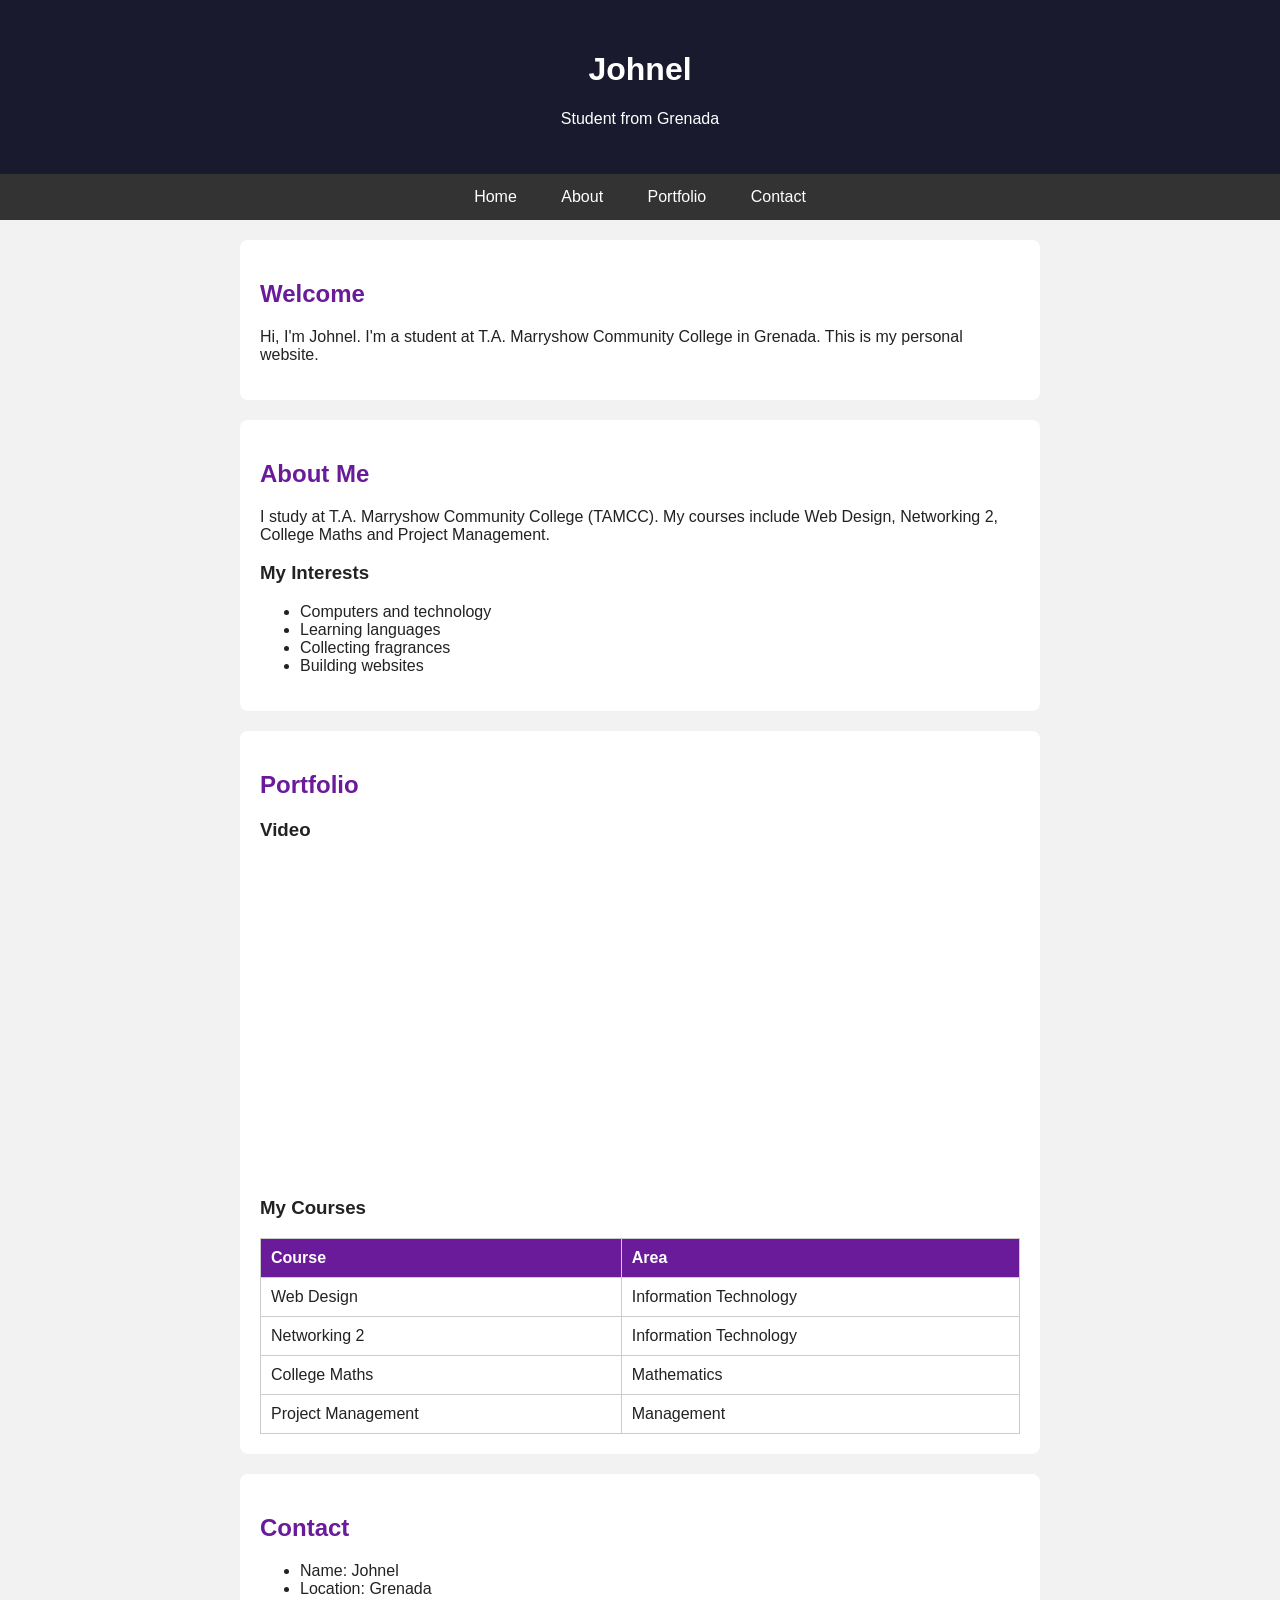
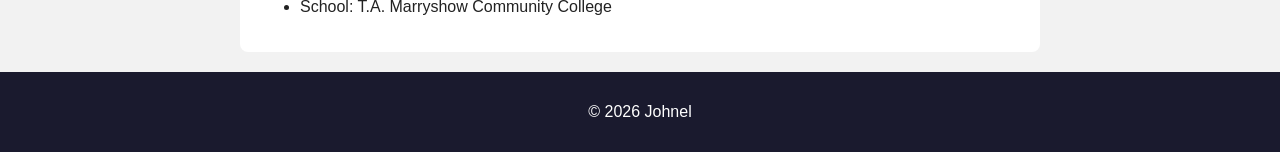
<file: index.html>
<!DOCTYPE html>
<html lang="en">
<head>
  <meta charset="UTF-8">
  <meta name="viewport" content="width=device-width, initial-scale=1.0">
  <title>Johnel | Personal Website</title>
  <link rel="stylesheet" href="style.css">
</head>
<body>

  <!-- Header -->
  <header>
    <h1>Johnel</h1>
    <p>Student from Grenada</p>
  </header>

  <!-- Navigation menu -->
  <nav>
    <ul>
      <li><a href="#home">Home</a></li>
      <li><a href="#about">About</a></li>
      <li><a href="#portfolio">Portfolio</a></li>
      <li><a href="#contact">Contact</a></li>
    </ul>
  </nav>

  <main>

    <!-- Home section -->
    <section id="home">
      <h2>Welcome</h2>
      <p>
        Hi, I'm Johnel. I'm a student at T.A. Marryshow Community College in Grenada.
        This is my personal website.
      </p>
    </section>

    <!-- About section -->
    <section id="about">
      <h2>About Me</h2>
      <p>
        I study at T.A. Marryshow Community College (TAMCC).
        My courses include Web Design, Networking 2, College Maths and Project Management.
      </p>

      <h3>My Interests</h3>
      <ul>
        <li>Computers and technology</li>
        <li>Learning languages</li>
        <li>Collecting fragrances</li>
        <li>Building websites</li>
      </ul>
    </section>

    <!-- Portfolio section -->
    <section id="portfolio">
      <h2>Portfolio</h2>

      <h3>Video</h3>
      <iframe
        src="https://www.youtube.com/embed/0GrvfwDoQ3M"
        title="YouTube video"
        allowfullscreen>
      </iframe>

      <h3>My Courses</h3>
      <table>
        <tr>
          <th>Course</th>
          <th>Area</th>
        </tr>
        <tr>
          <td>Web Design</td>
          <td>Information Technology</td>
        </tr>
        <tr>
          <td>Networking 2</td>
          <td>Information Technology</td>
        </tr>
        <tr>
          <td>College Maths</td>
          <td>Mathematics</td>
        </tr>
        <tr>
          <td>Project Management</td>
          <td>Management</td>
        </tr>
      </table>
    </section>

    <!-- Contact section -->
    <section id="contact">
      <h2>Contact</h2>
      <ul>
        <li>Name: Johnel</li>
        <li>Location: Grenada</li>
        <li>School: T.A. Marryshow Community College</li>
      </ul>
    </section>

  </main>

  <!-- Footer -->
  <footer>
    <p>&copy; 2026 Johnel</p>
  </footer>

</body>
</html>
</file>
<file: style.css>
/* Page */
body {
  font-family: Arial, sans-serif;
  background-color: #f2f2f2;
  color: #222;
  margin: 0;
}

/* Header */
header {
  background-color: #1a1a2e;
  color: white;
  text-align: center;
  padding: 30px;
}

/* Navigation menu */
nav ul {
  list-style-type: none;
  margin: 0;
  padding: 0;
  background-color: #333;
  text-align: center;
}

nav li {
  display: inline-block;
}

nav a {
  display: block;
  padding: 14px 20px;
  color: white;
  text-decoration: none;
}

/* Hover effect for the menu */
nav a:hover {
  background-color: #6a1b9a;
}

/* Main content */
main {
  max-width: 800px;
  margin: 20px auto;
  padding: 0 15px;
}

section {
  background-color: white;
  padding: 20px;
  margin-bottom: 20px;
  border-radius: 8px;
}

h2 {
  color: #6a1b9a;
}

/* Image */
img {
  width: 100%;
  max-width: 350px;
  display: block;
  margin: 0 auto;
  border-radius: 8px;
}

/* Video */
iframe {
  width: 100%;
  height: 315px;
  border: 0;
}

/* Table */
table {
  width: 100%;
  border-collapse: collapse;
}

th, td {
  border: 1px solid #ccc;
  padding: 10px;
  text-align: left;
}

th {
  background-color: #6a1b9a;
  color: white;
}

/* Hover effect for table rows */
tr:hover td {
  background-color: #ffe9a8;
}

/* Footer */
footer {
  background-color: #1a1a2e;
  color: white;
  text-align: center;
  padding: 15px;
}
</file>
